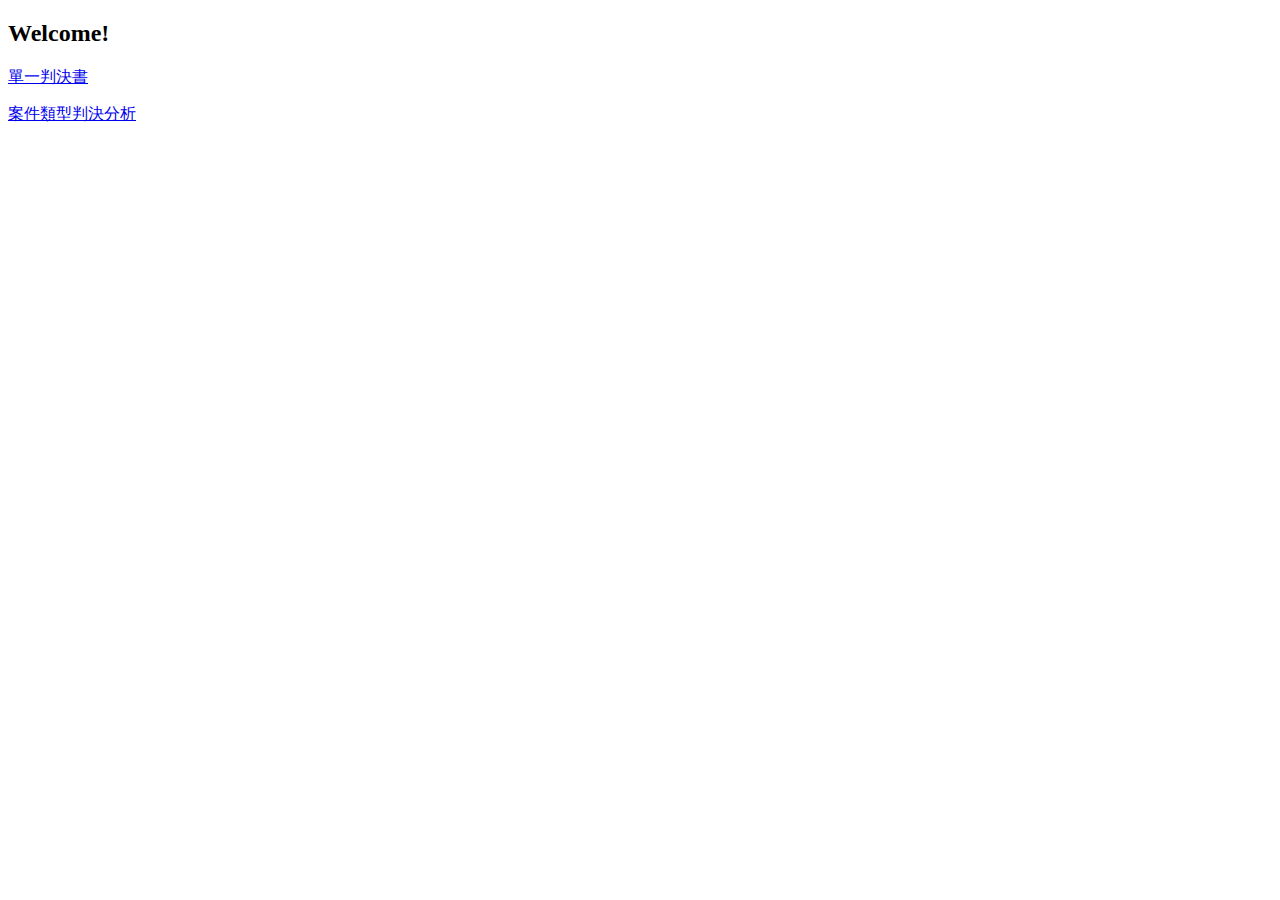
<file: src/main/resources/templates/index.html>
<!DOCTYPE html>
<html lang="en">
<head>
    <meta charset="UTF-8">
    <title>Welcome to judgement system</title>
</head>
<body>
<h2>Welcome!</h2>
<p><a href="single">單一判決書</a></p>
<p><a href="case">案件類型判決分析</a></p>
</body>
</html>
</file>
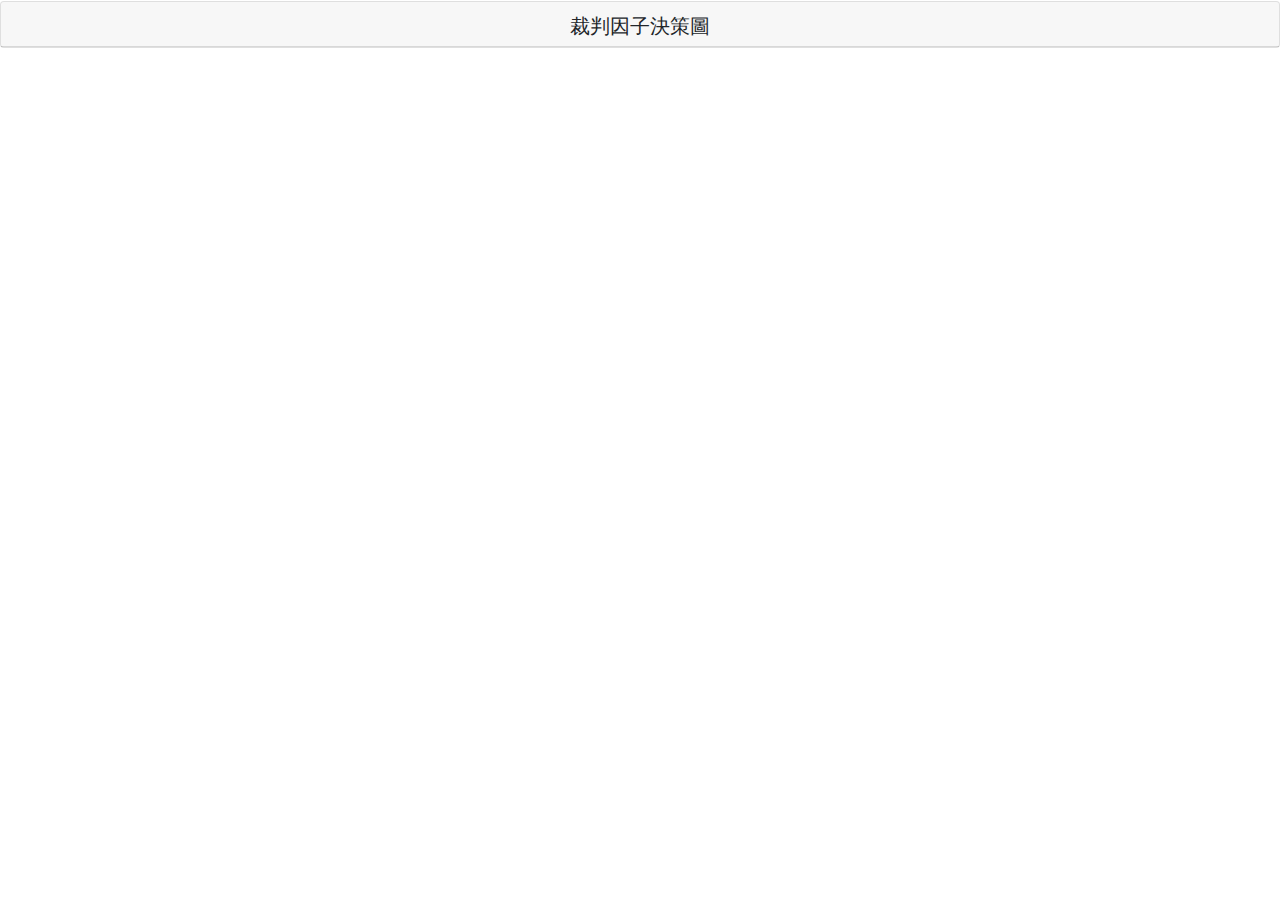
<file: src/main/resources/templates/case.html>
<html xmlns="http://www.w3.org/1999/xhtml" xmlns:th="http://www.thymeleaf.org"
      xmlns:sec="http://www.thymeleaf.org/extras/spring-security" lang="en">
<html>

<head>
    <meta http-equiv="Content-Type" content="text/html;charset=utf-8"/>
    <script type="text/javascript" src="https://code.jquery.com/jquery-3.4.1.min.js"></script>
    <script src="https://d3js.org/d3.v3.min.js" type="text/javascript"></script>
    <script src="https://public.tableau.com/javascripts/api/tableau-2.min.js"></script>
    <script th:src="@{/global/js/tree-boxes.js}"></script>
    <script th:src="@{/global/js/case.js}"></script>

    <link rel="stylesheet" href="https://maxcdn.bootstrapcdn.com/bootstrap/4.0.0/css/bootstrap.min.css"
          integrity="sha384-Gn5384xqQ1aoWXA+058RXPxPg6fy4IWvTNh0E263XmFcJlSAwiGgFAW/dAiS6JXm" crossorigin="anonymous">
    <link type="text/css" rel="stylesheet" th:href="@{/global/css/case.css}"/>
</head>

<body>
<div id="body">
    <div class="container-fluid">
        <div class="row">
            <div class="col">
                <div id="caseViz" style="width:100%;"></div>
            </div>
        </div>
        <div class="row">
            <div class="card" style="width:100%;">
                <div class="card-header text-center" style="max-height: 45px">
                    <h5>裁判因子決策圖</h5>
                </div>
                <div id="tree-container"></div>
            </div>

        </div>
    </div>
</div>
</div>
</body>

</html>
</file>
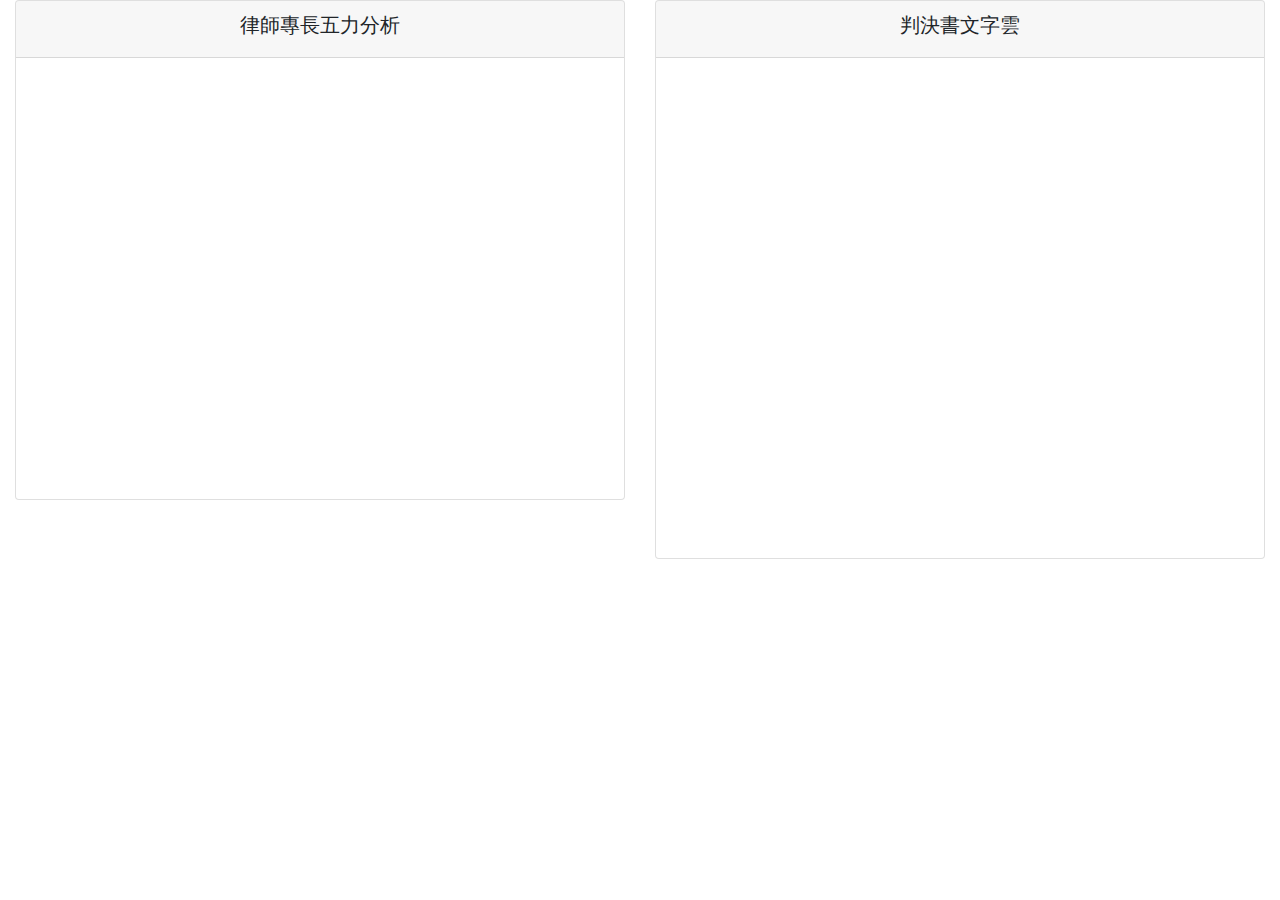
<file: src/main/resources/templates/single.html>
<html xmlns="http://www.w3.org/1999/xhtml" xmlns:th="http://www.thymeleaf.org"
      xmlns:sec="http://www.thymeleaf.org/extras/spring-security" lang="en">
<html>

<head>
    <meta http-equiv="Content-Type" content="text/html;charset=utf-8"/>
    <meta http-equiv="X-Frame-Options" content="allow"/>
    <!-- Required meta tags -->
    <meta charset="utf-8">
    <meta name="viewport" content="width=device-width, initial-scale=1, shrink-to-fit=no">

    <script type="text/javascript" src="https://code.jquery.com/jquery-3.4.1.min.js"></script>
    <script type="text/javascript" src="http://mbostock.github.com/d3/d3.js?2.9.0"></script>
    <script src="https://public.tableau.com/javascripts/api/tableau-2.min.js"></script>

    <script src="https://code.highcharts.com/highcharts.js"></script>
    <script src="https://code.highcharts.com/highcharts-more.js"></script>
    <script src="https://code.highcharts.com/modules/exporting.js"></script>
    <script src="https://code.highcharts.com/modules/export-data.js"></script>
    <script src="https://code.highcharts.com/modules/accessibility.js"></script>
    <script src="https://code.highcharts.com/modules/wordcloud.js"></script>
    <script th:src="@{/global/js/single.js}"></script>
    <link rel="stylesheet" href="https://maxcdn.bootstrapcdn.com/bootstrap/4.0.0/css/bootstrap.min.css"
          integrity="sha384-Gn5384xqQ1aoWXA+058RXPxPg6fy4IWvTNh0E263XmFcJlSAwiGgFAW/dAiS6JXm" crossorigin="anonymous">
    <link type="text/css" rel="stylesheet" th:href="@{/global/css/single.css}"/>

</head>

<body>
<div id="body">
    <div class="container-fluid">
        <div class="row">
            <div id="powerViz" style="width:100%; max-height:300px;"></div>
            <!--<div class="row" style="margin-top: 10px;border: black;border-style: solid;border-width: thick;">-->
            <!--<div class="col-sm offset-sm-5">-->
            <!--<h1>單一判決書</h1>-->
            <!--</div>-->

            <!--</div>-->

            <!--<div class="row">-->
            <!--<div class="col-md-2 align-self-center">-->
            <!--<div class="card card-block">-->
            <!--<h1>戰鬥力大比拼</h1>-->
            <!--</div>-->
            <!--</div>-->
            <!--<div class="col-md-1 align-self-center">-->
            <!--<img th:src="@{/global/images/power.png}" width="90%"/>-->
            <!--</div>-->
            <!--<div class="col-md-9">-->
            <!--<div class="card" style="width: 100%;">-->
            <!--<div id="powerCombat" style="height:200px"></div>-->
            <!--</div>-->
            <!--</div>-->
        </div>


        <div class="row">
            <div class="col-sm-6">
                <div class="card" style="width:100%;min-height:500px;">
                    <div class="card-header text-center">
                        <h5>律師專長五力分析</h5>
                    </div>

                    <div id="fivePowerCombat"></div>
                </div>
            </div>
            <div class="col-sm-6">
                <div class="card" style="width:100%">
                    <div class="card-header text-center">
                        <h5>判決書文字雲</h5>
                    </div>
                    <div id="wordCloudViz" style="width:100%; min-height:500px;"></div>
                </div>
            </div>
        </div>
    </div>

</div>

<script src="https://cdnjs.cloudflare.com/ajax/libs/popper.js/1.12.9/umd/popper.min.js"
        integrity="sha384-ApNbgh9B+Y1QKtv3Rn7W3mgPxhU9K/ScQsAP7hUibX39j7fakFPskvXusvfa0b4Q"
        crossorigin="anonymous"></script>
<script src="https://maxcdn.bootstrapcdn.com/bootstrap/4.0.0/js/bootstrap.min.js"
        integrity="sha384-JZR6Spejh4U02d8jOt6vLEHfe/JQGiRRSQQxSfFWpi1MquVdAyjUar5+76PVCmYl"
        crossorigin="anonymous"></script>
</body>

</html>
</file>
